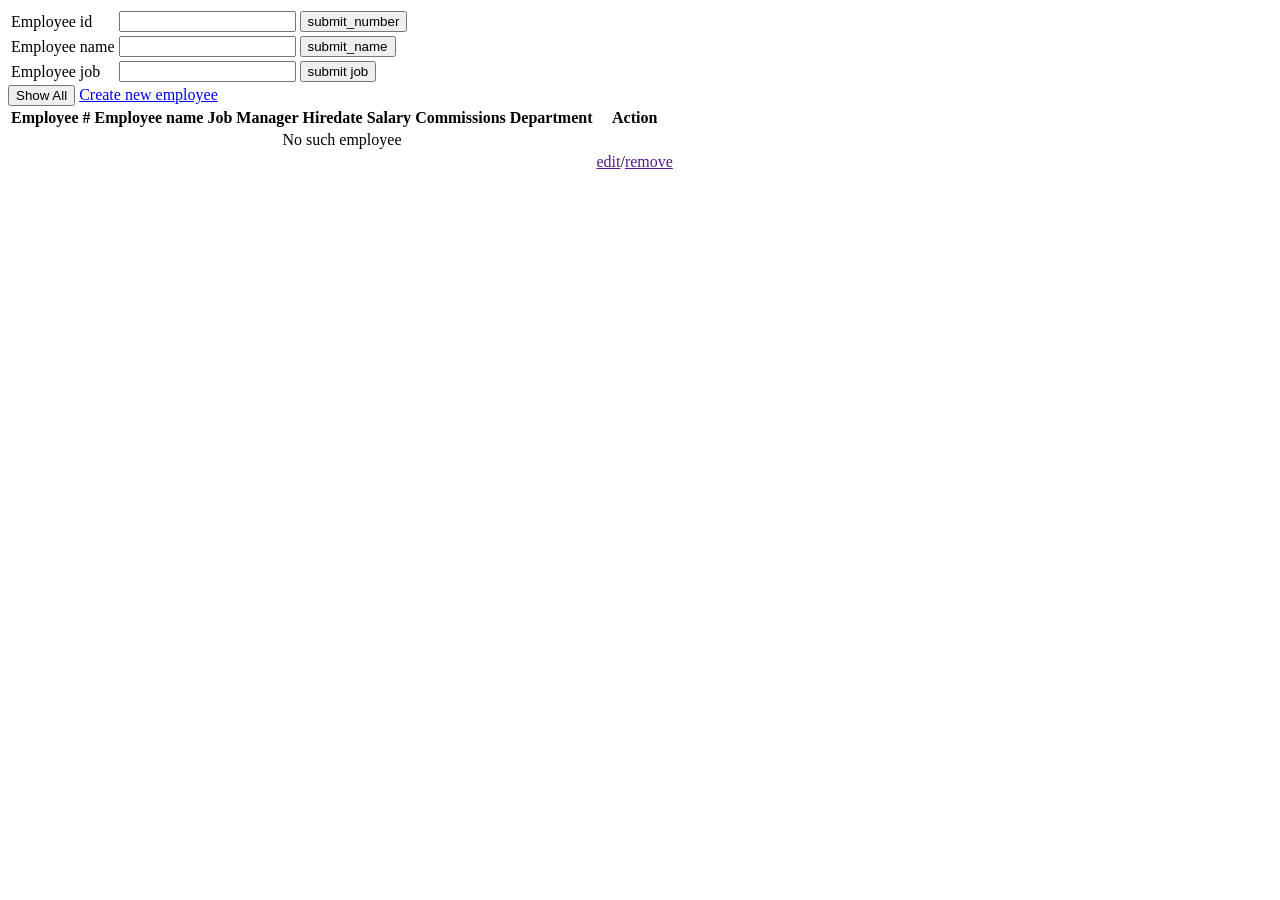
<file: target/netcracker_webapp/WEB-INF/views/templates/employees/empbrowser.html>
<!DOCTYPE html>
<html lang="en" xmlns:th="http://www.thymeleaf.org">
<head>
    <meta charset="UTF-8">
    <meta name="viewport" content="width=device-width, initial-scale=1.0">
    <title>Document</title>
<!--    <link href="resources/css/style.css" rel="stylesheet" type="text/css" />-->
<!--    <link rel="stylesheet" type="text/css" href="/resources/static/css/Style.css" />-->
    <link rel="stylesheet" type="text/css" th:href="@{/assets/css/style.css}" />
</head>
<body>


<table>
    <form action="/employees/findbyid" method="GET">
        <tr>
            <td>
                <label for="empno">Employee id</label>
            </td>
            <td>
                <input type="number" id="empno" name="empno"/>
            </td>
            <td>
                <input type="submit" value="submit_number" id="empno_submit" class="submit_btn"/>
            </td>
        </tr>
    </form>

    <form action="/employees/findbyname" method="GET">
        <tr>
            <td>
                <label for="empname">Employee name</label>
            </td>
            <td>
                <input type="text" id="empname" name="empname"/>
            </td>
            <td>
                <input type="submit" value="submit_name" id="empname_submit" class="submit_btn"/>
            </td>
        </tr>
    </form>

    <form action="/employees/findbyjob" method="POST">
        <tr>
            <td>
                <label for="empjob">Employee job</label>
            </td>
            <td>
                <input type="text" id="empjob" name="empjob"/>
            </td>
            <td>
                <input type="submit" value="submit job" id="empjob_submit" class="submit_btn"/>
            </td>
        </tr>
    </form>
</table>


<a href="/employees/findall"><button>Show All</button></a>

<a href="create.html">Create new employee</a>

<table class="emp_table">
    <tr>
        <th>Employee #</th>
        <th>Employee name</th>
        <th>Job</th>
        <th>Manager</th>
        <th>Hiredate</th>
        <th>Salary</th>
        <th>Commissions</th>
        <th>Department</th>
        <th>Action</th>
    </tr>
    <tr th:if="${Employees.empty}">
        <td colspan="9" style="text-align: center">No such employee</td>
    </tr>
    <tr th:each="employee : ${Employees}">
        <td><a th:href="@{/showemp/{id}(id=${employee.getId()})}" th:utext="${employee.getId()}"></a></td>
        <td><p th:utext="${employee.name}"></p></td>
        <td><p th:utext="${employee.job}"></p></td>
        <td><p th:utext="${employee?.manager?.id}"></p></td>
        <td><p th:utext="${employee.hiredate}"></p></td>
        <td><p th:utext="${employee.salary}"></p></td>
        <td><p th:utext="${employee?.commissions}"></p></td>
        <td><p th:utext="${employee.department.location}"></p></td>
        <td><a href="">edit</a>/<a href="">remove</a></td>
    </tr>
</table>
</body>
</html>
</file>
